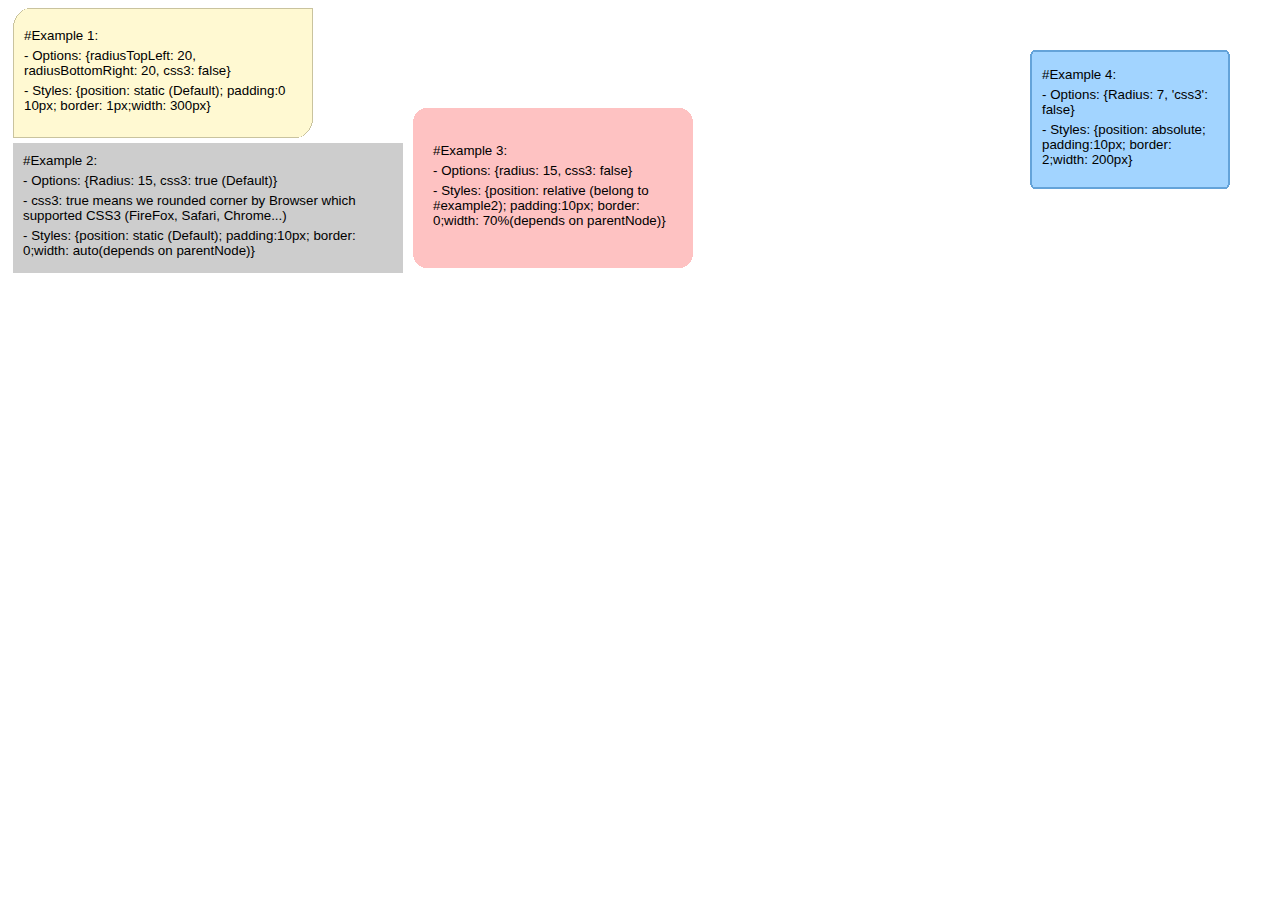
<file: demo/index.html>
<html>
<head>
    <script type="text/javascript" src="../mootools/mootools-1.2.1-core.js"></script>
    <script type="text/javascript" src="../mootools/mootools-1.2-more.js"></script>
    <script type="text/javascript" src="../Source/border-radius.js"></script>
    <style>
        html * {font-family:"Trebuchet MS",Verdana,Arial,sans-serif;font-size:10pt}
        .border-radius p, .border-radius h4 {margin: 0 0 5px 0;}
        
        .s1 {background:#FFF9D2;border: 1px solid #C9C39E;margin: 5px;width:300px;padding:0 10px;}
        .s2 {background:#cdcdcd;padding: 10px;margin: 5px;}
        .s3 {background:#FEC2C2;padding: 20px;margin: 5px;position:relative;top:-170px;left:400px;width:70%;}
        .s4 {background:#A2D4FF;padding:10px;position:absolute;right:50px;top:50px;width:200px;border: 2px solid #64A3D9;}
        .box {width:400px;}
        
        
    </style>
    <script type="text/javascript">
        document.addEvent('domready', function() {
            $$('.border-radius').each(function(el){el.borderRadius();});
        });
    </script>
</head>

<body>    
    <div id="example1" class="border-radius s1" options="{'radiusTopLeft':20, 'radiusBottomRight': 20, 'css3': false}">
        <p>#Example 1:</p>
        <p>- Options: {radiusTopLeft: 20, radiusBottomRight: 20, css3: false}</p>
        <p>- Styles: {position: static (Default); padding:0 10px; border: 1px;width: 300px}</p>
    </div>      
    <div class="box">
        <div id="example2" class="border-radius s2" options="{'radius':15}">
            <p>#Example 2:</p>
			<p>- Options: {Radius: 15, css3: true (Default)}</p>
            <p>- css3: true means we rounded corner by Browser which supported CSS3 (FireFox, Safari, Chrome...)</p>
            <p>- Styles: {position: static (Default); padding:10px; border: 0;width: auto(depends on parentNode)}</p>
        </div>
        <div id="example3" class="border-radius s3" options="{'radius': 15, 'css3': false}">
            <p>#Example 3:</p>
            <p>- Options: {radius: 15, css3: false}</p>
            <p>- Styles: {position: relative (belong to #example2); padding:10px; border: 0;width: 70%(depends on parentNode)}</p>
        </div>
    </div>
    <div class="border-radius s4" options="{'radius':7, 'css3': false}">
        <p>#Example 4:</p>
        <p>- Options: {Radius: 7, 'css3': false}</p>
        <p>- Styles: {position: absolute; padding:10px; border: 2;width: 200px}</p>
    </div>
</body>

</html>
</file>
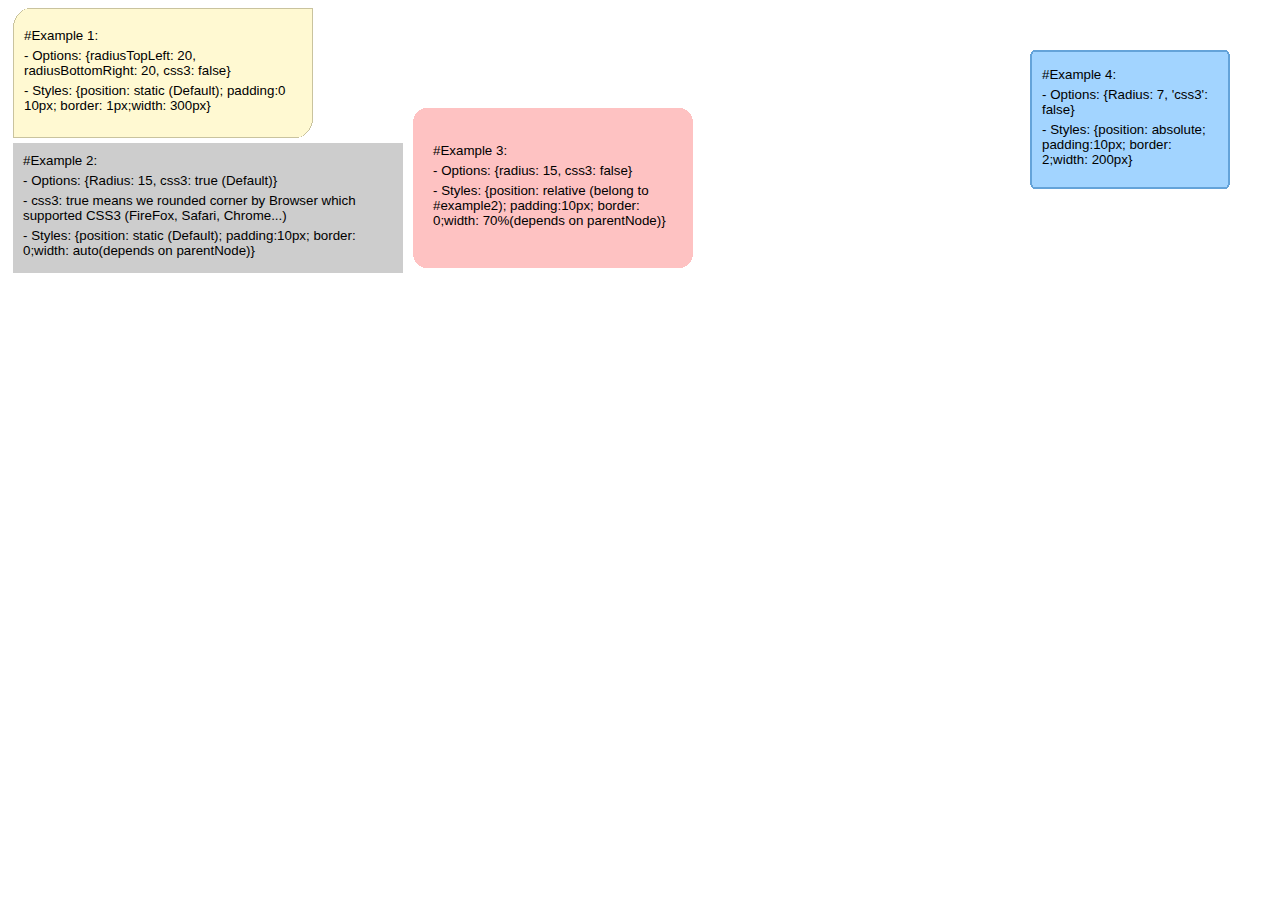
<file: demo/borderradius.html>
<html>
<head>
    <script type="text/javascript" src="../mootools/mootools-1.2.1-core.js"></script>
    <script type="text/javascript" src="../mootools/mootools-1.2-more.js"></script>
    <script type="text/javascript" src="../Source/border-radius-yui.js"></script>
    <style>
        html * {font-family:"Trebuchet MS",Verdana,Arial,sans-serif;font-size:10pt}
        .border-radius p, .border-radius h4 {margin: 0 0 5px 0;}
        
        .s1 {background:#FFF9D2;border: 1px solid #C9C39E;margin: 5px;width:300px;padding:0 10px;}
        .s2 {background:#cdcdcd;padding: 10px;margin: 5px;}
        .s3 {background:#FEC2C2;padding: 20px;margin: 5px;position:relative;top:-170px;left:400px;width:70%;}
        .s4 {background:#A2D4FF;padding:10px;position:absolute;right:50px;top:50px;width:200px;border: 2px solid #64A3D9;}
        .box {width:400px;}
        
        
    </style>
    <script type="text/javascript">
        document.addEvent('domready', function() {
            $$('.border-radius').each(function(el){el.borderRadius();});
        });
    </script>
</head>

<body>    
    <div id="example1" class="border-radius s1" options="{'radiusTopLeft':20, 'radiusBottomRight': 20, 'css3': false}">
        <p>#Example 1:</p>
        <p>- Options: {radiusTopLeft: 20, radiusBottomRight: 20, css3: false}</p>
        <p>- Styles: {position: static (Default); padding:0 10px; border: 1px;width: 300px}</p>
    </div>      
    <div class="box">
        <div id="example2" class="border-radius s2" options="{'radius':15}">
            <p>#Example 2:</p>
			<p>- Options: {Radius: 15, css3: true (Default)}</p>
            <p>- css3: true means we rounded corner by Browser which supported CSS3 (FireFox, Safari, Chrome...)</p>
            <p>- Styles: {position: static (Default); padding:10px; border: 0;width: auto(depends on parentNode)}</p>
        </div>
        <div id="example3" class="border-radius s3" options="{'radius': 15, 'css3': false}">
            <p>#Example 3:</p>
            <p>- Options: {radius: 15, css3: false}</p>
            <p>- Styles: {position: relative (belong to #example2); padding:10px; border: 0;width: 70%(depends on parentNode)}</p>
        </div>
    </div>
    <div class="border-radius s4" options="{'radius':7, 'css3': false}">
        <p>#Example 4:</p>
        <p>- Options: {Radius: 7, 'css3': false}</p>
        <p>- Styles: {position: absolute; padding:10px; border: 2;width: 200px}</p>
    </div>
</body>

</html>
</file>
